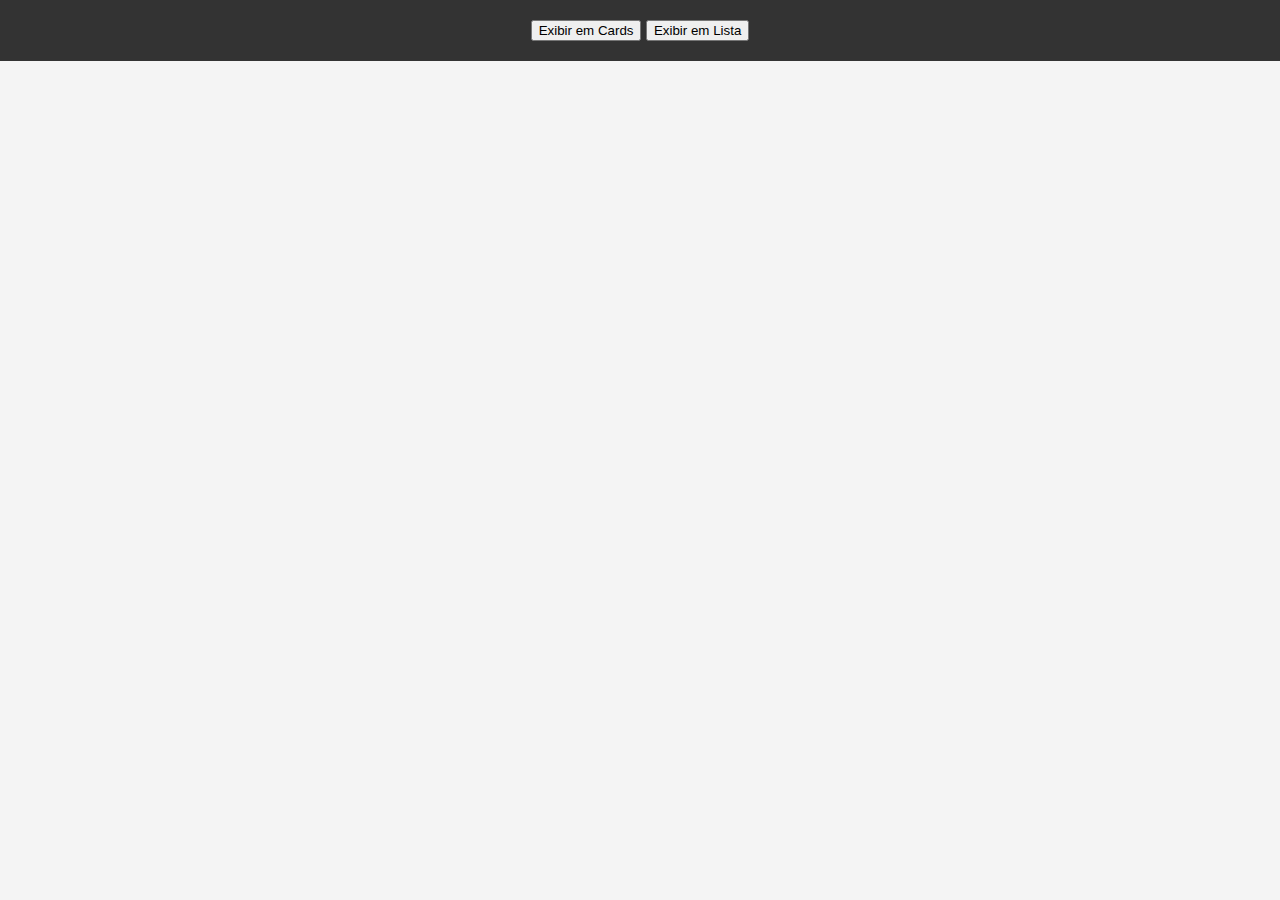
<file: index3.html>
<!DOCTYPE html>
<html lang="pt-BR">
<head>
    <meta charset="UTF-8">
    <meta name="viewport" content="width=device-width, initial-scale=1.0">
    <title>Produtos</title>
    <link rel="stylesheet" href="style.css">
</head>
<body>
    <header>
        <button id="btnCards">Exibir em Cards</button>
        <button id="btnLista">Exibir em Lista</button>
    </header>
    <main id="produtosContainer"></main>
    <script src="produtos.js"></script>
</body>
</html>
</file>
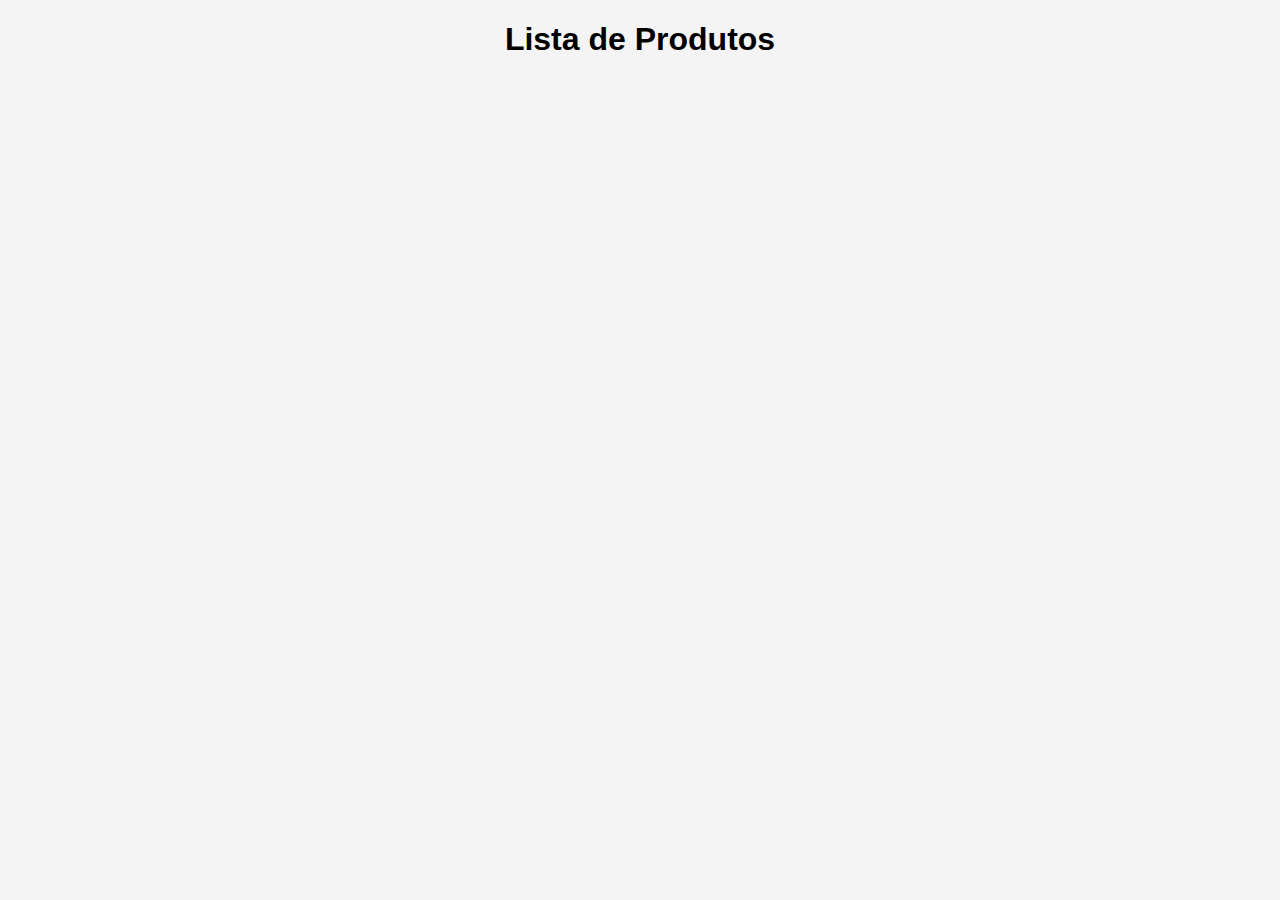
<file: produtos1.html>
<!DOCTYPE html>
<html lang="pt-BR">
<head>
    <meta charset="UTF-8">
    <meta name="viewport" content="width=device-width, initial-scale=1.0">
    <title>Lista de Produtos</title>
    <link rel="stylesheet" href="style.css">
</head>
<body>
    <h1>Lista de Produtos</h1>
    <ul id="produtos-lista"></ul>
    <script src="produtos.js"></script>
</body>
</html>
</file>
<file: style.css>
body {
    font-family: Arial, sans-serif;
    margin: 0;
    padding: 0;
    display: flex;
    flex-direction: column;
    justify-content: flex-start;
    align-items: center;
    min-height: 100vh;
    background-color: #f4f4f4;
}

header {
    width: 100%;
    background-color: #333;
    color: white;
    text-align: center;
    padding: 20px 0;
}

.container {
    display: grid;
    grid-template-columns: repeat(auto-fit, minmax(200px, 1fr));
    gap: 20px;
    padding: 20px;
    max-width: 1200px;
    width: 100%;
}

.card {
    background-color: #fff;
    border: 1px solid #ddd;
    border-radius: 8px;
    box-shadow: 0 2px 4px rgba(0, 0, 0, 0.1);
    overflow: hidden;
    text-align: center;
    transition: transform 0.2s;
}

.card img {
    width: 100%;
    height: auto;
}

.card h2 {
    font-size: 1.2em;
    margin: 10px 0;
}

.card p {
    font-size: 1em;
    color: #333;
    margin: 10px 0;
}

.card:hover {
    transform: scale(1.05);
}
</file>
